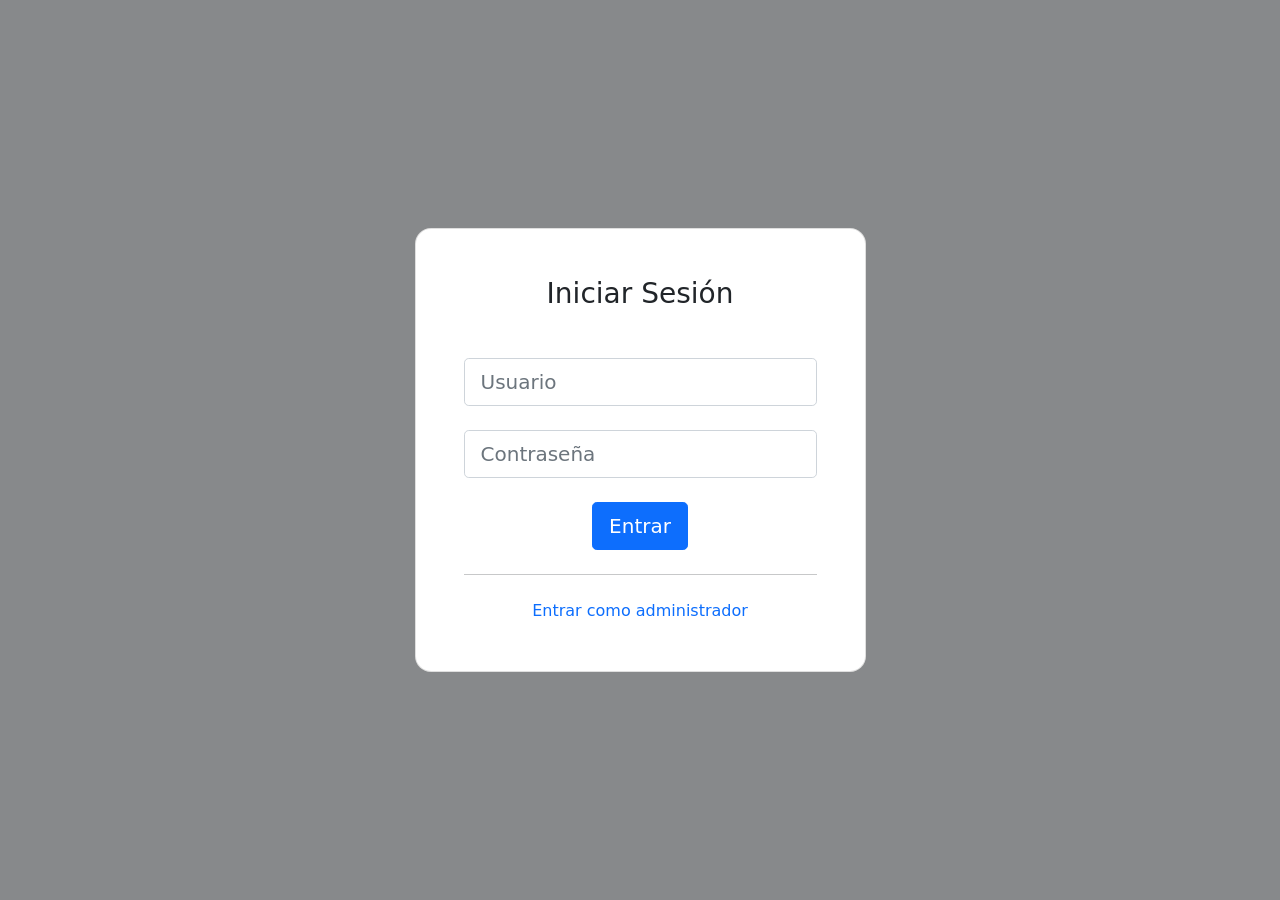
<file: gui/index.html>
<!DOCTYPE html>
<html lang="en">
  <head>
    <meta charset="UTF-8" />
    <meta name="viewport" content="width=device-width, initial-scale=1.0" />
    <title>Inventario</title>
    <link
      rel="stylesheet"
      href=".\bootstrap-5.0.2-dist\css\bootstrap.min.css"
    />
    <link rel="stylesheet" href="main.css">
  </head>
  <body>
    <section class="vh-100" style="background-color: #87898b" id="login-section" >
      <div class="container py-5 h-100">
        <div class="row d-flex justify-content-center align-items-center h-100">
          <div class="col-12 col-md-8 col-lg-6 col-xl-5">
            <div class="card shadow-2-strong" style="border-radius: 1rem">
              <div class="card-body p-5 text-center">
                <h3 class="mb-5">Iniciar Sesión</h3>
                <div class="form-outline mb-4">
                  <input
                    type="text"
                    id="usuarioForm"
                    class="form-control form-control-lg"
                    placeholder="Usuario"
                  />
                </div>
                <div class="form-outline mb-4">
                  <input
                    type="password"
                    id="passwordForm"
                    class="form-control form-control-lg"
                    placeholder="Contraseña"
                  />
                </div>
                <button class="btn btn-primary btn-lg btn-block" type="submit" id="btnLogin">
                  Entrar
                </button>
                <hr class="my-4" />
                <a href="http://localhost:8000/admin" style="text-decoration: none;" id="btnAdmin">Entrar como administrador</a>
              </div>
            </div>
          </div>
        </div>
      </div>
    </section>
    <main id="main-section" hidden>
      <header>
        <nav class="navbar navbar-expand-lg navbar-dark bg-dark">
          <div class="container-fluid">
            <ul class="nav">
              <li class="nav-item">
                <a class="nav-link active" aria-current="page" href="departamento" style="color: #fff;"
                  >Departamentos</a
                >
              </li>
              <li class="nav-item">
                <a class="nav-link" href="empleado" style="color: #fff;">Empleados</a>
              </li>
              <li class="nav-item">
                <a class="nav-link" href="equipo" style="color: #fff;">Equipos</a>
              </li>
              <li class="nav-item">
                <a class="nav-link active" aria-current="page" href="telefono" style="color: #fff;"
                  >Teléfonos</a
                >
              </li>
              <li class="nav-item">
                <a class="nav-link" href="impresora" style="color: #fff;">Impresoras</a>
              </li>
              <li class="nav-item">
                <a class="nav-link" href="switch" style="color: #fff;">Switches</a>
              </li>
              <li class="nav-item">
                <a class="nav-link" href="perisferico" style="color: #fff;">Perisféricos</a>
              </li>
              <li class="nav-item">
                <a class="nav-link active" aria-current="page" href="router" style="color: #fff;"
                  >Routers</a
                >
              </li>
              <li class="nav-item">
                <a class="nav-link" href="desincorporacion" style="color: #fff;">Activo no funcional</a>
              </li>
              <li class="nav-item">
                <a class="nav-link" href="solvencia" style="color: #fff;">Solvencias</a>
              </li>
              <li class="">
                <a class="nav-link" href="#" style="color: red;" id="btnLogout">Salir</a>
              </li>
            </ul>
            <!-- <form class="d-flex">
              <input class="form-control me-2" type="search" placeholder="Buscar" aria-label="Buscar">
              <button class="btn btn-outline-success" type="submit">Filtrar</button>
            </form> -->
          </div>
        </nav>
      </header>
      <section>
        <div class="container">
          <table class="table table-striped">
            <thead>
              <tr id="tableHead"></tr>
            </thead>
            <tbody id="tableBody"></tbody>
          </table>
        </div>
      </section>
      <aside id="pagination">
        <nav aria-label="page navigation" class="nav-pagination" hidden style="display: flex; justify-content: center; margin-top: 20px;">
          <ul class="pagination">
            <li class="page-item" id="prev-button">
              <a class="page-link" href="#" aria-label="Previous" style="margin: 0 5px; padding: 5px 10px; border: none; border-radius: 5px; background-color: #333; cursor: pointer; color: #fff;">
                <span aria-hidden="true">&laquo; Anterior</span>
              </a>
            </li>
            <li class="page-item" id="next-button">
              <a class="page-link" href="#" aria-label="Next" style="margin: 0 5px; padding: 5px 10px; border: none; border-radius: 5px; background-color: #333; cursor: pointer; color: #fff;">
                <span aria-hidden="true"">Siguiente &raquo;</span>
              </a>
            </li>
          </ul>
        </nav>
      </aside>
    </main>
  </body>
  <script src="system/log.js"></script>
  <!-- <script src="bootstrap-5.0.2-dist/js/popper.min.js"></script> -->
  <script src=".\bootstrap-5.0.2-dist\js\bootstrap.min.js"></script>
  <script src="main.js"></script>

</html>
</file>
<file: gui/main.css>
* {
    margin: 0;
    padding: 0;
    box-sizing: border-box;
}

.navbar {
    display: flex;
    justify-content: space-between;
    align-items: center;
    padding: 20px;
    background-color: #333;
    color: #fff;
}

.nav-links {
    text-decoration: none;
    color: #fff !important;
    margin-right: 20px;
    font-size: 18px;

}

.table {
    border-collapse: collapse;
    margin-top: 20px;
    margin-bottom: 20px;
    width: 100%;
}

.table th,
.table td {
    padding: 10px;
    text-align: left;
    border-bottom: 1px solid #ddd;
    width: 10px;
}

.table th {
    background-color: #f2f2f2;
    font-weight: bold;
}

.table tr:nth-child(even) {
    background-color: #f9f9f9;
}

.table tr:hover {
    background-color: #b6b3b3;
    cursor: pointer;
    transition: all 0.15s ease;
}

.table th:first-child {
    text-align: center;
}

.table th:last-child {
    text-align: center;
}

.table td:first-child {
    text-align: center;

}
.table td:last-child {
    text-align: center;

}

#paginacion {
    display: flex;
    justify-content: center;
    margin-top: 20px;
}

#prevButton,
#nextButton {
    margin: 0 5px;
    padding: 5px 10px;
    border: none;
    background-color: #333;
    color: #fff;
    cursor: pointer;
    border-radius: 5px;
    font-size: 16px;
    font-weight: bold;
}
</file>
